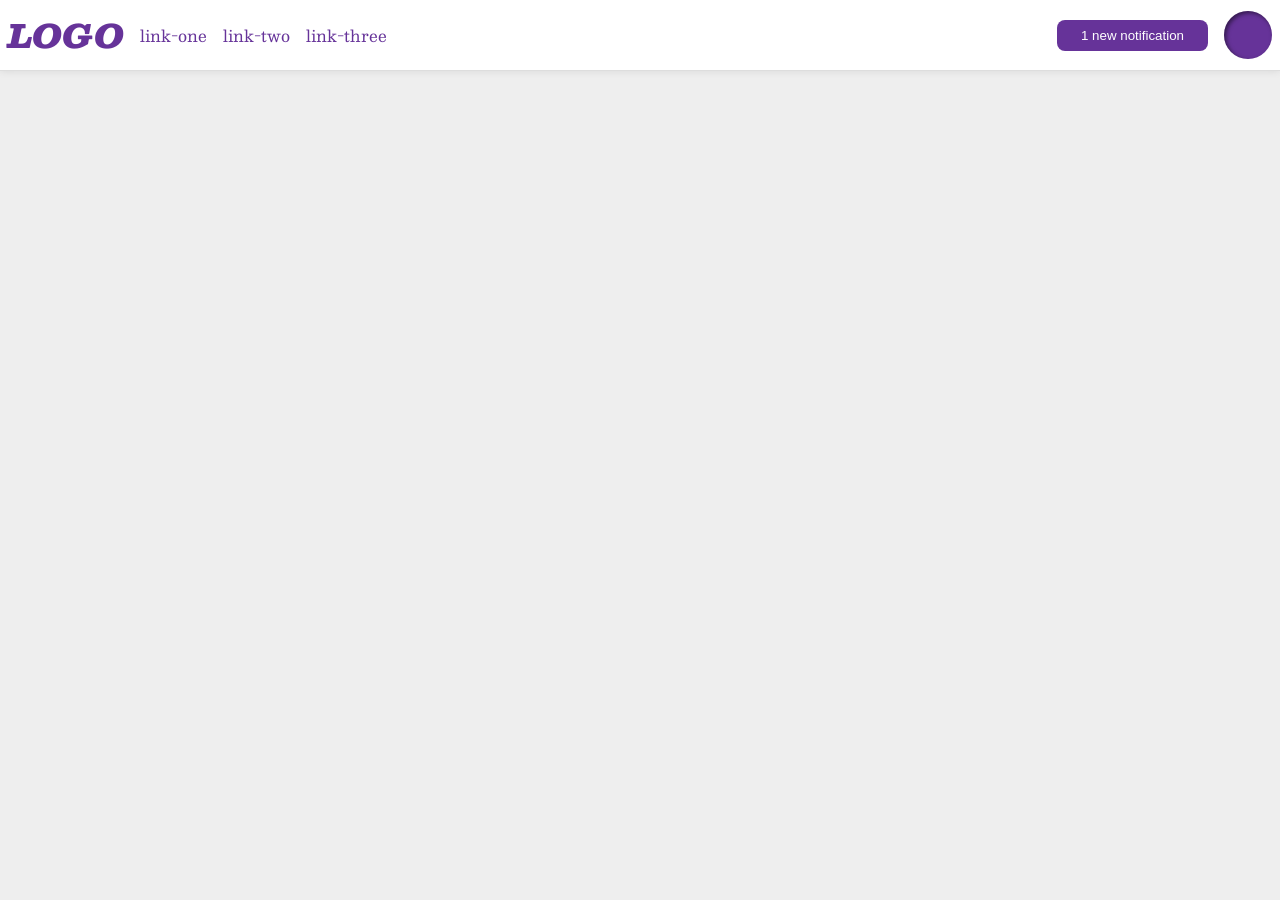
<file: foundations/flex/03-flex-header-2/index.html>
<!DOCTYPE html>
<html lang="en">
  <head>
    <meta charset="UTF-8">
    <meta http-equiv="X-UA-Compatible" content="IE=edge">
    <meta name="viewport" content="width=device-width, initial-scale=1.0">
    <title>Flex Header 2</title>
    <link rel="stylesheet" href="style.css">
  </head>
  <body>
    <div class="header">
      <div class="left-side">
        <div class="logo">
          LOGO
        </div>
        <ul class="links">
          <li><a href="https://google.com">link-one</a></li>
          <li><a href="https://google.com">link-two</a></li>
          <li><a href="https://google.com">link-three</a></li>
        </ul>
      </div>
      <div class="right-side">
        <button class="notifications">
          1 new notification
        </button>
        <div class="profile-image"></div>
      </div>
      
    </div>
  </body>
</html>
</file>
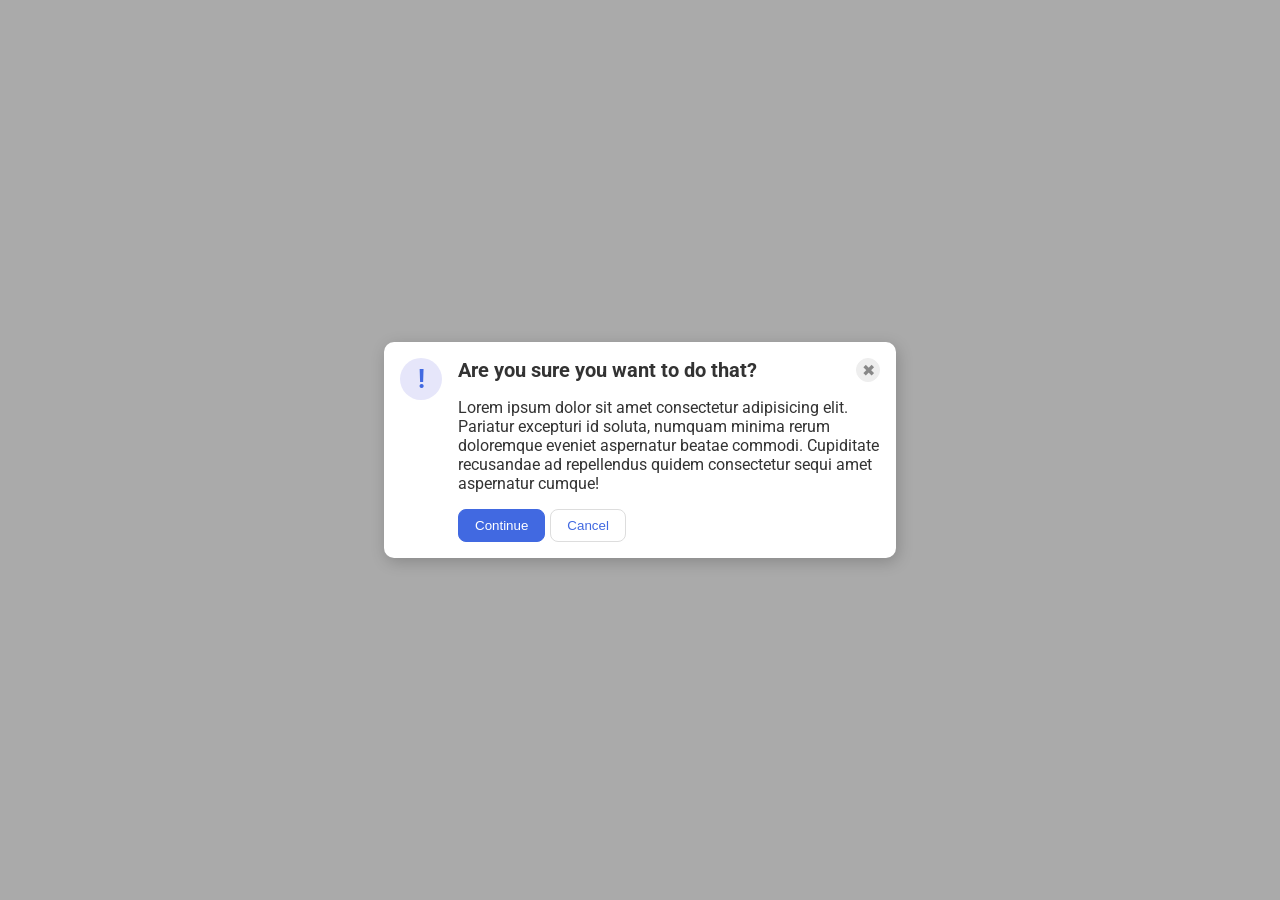
<file: foundations/flex/05-flex-modal/index.html>
<!DOCTYPE html>
<html lang="en">
  <head>
    <meta charset="UTF-8">
    <meta http-equiv="X-UA-Compatible" content="IE=edge">
    <meta name="viewport" content="width=device-width, initial-scale=1.0">
    <link rel="stylesheet" href="style.css">
    <title>Modal</title>
  </head>
  <body>
    <div class="modal">
      <div class="icon">!</div>

      <div class="right-side">
        <div class="header">
          Are you sure you want to do that?
          <button class="close-button">✖</button>
        </div>
        <div class="text">Lorem ipsum dolor sit amet consectetur adipisicing elit. Pariatur excepturi id soluta, numquam minima rerum doloremque eveniet aspernatur beatae commodi. Cupiditate recusandae ad repellendus quidem consectetur sequi amet aspernatur cumque!</div>
        <div class="buttons">
          <button class="continue">Continue</button>
          <button class="cancel">Cancel</button>
        </div>
        
      </div>
      
    </div>
  </body>
</html>
</file>
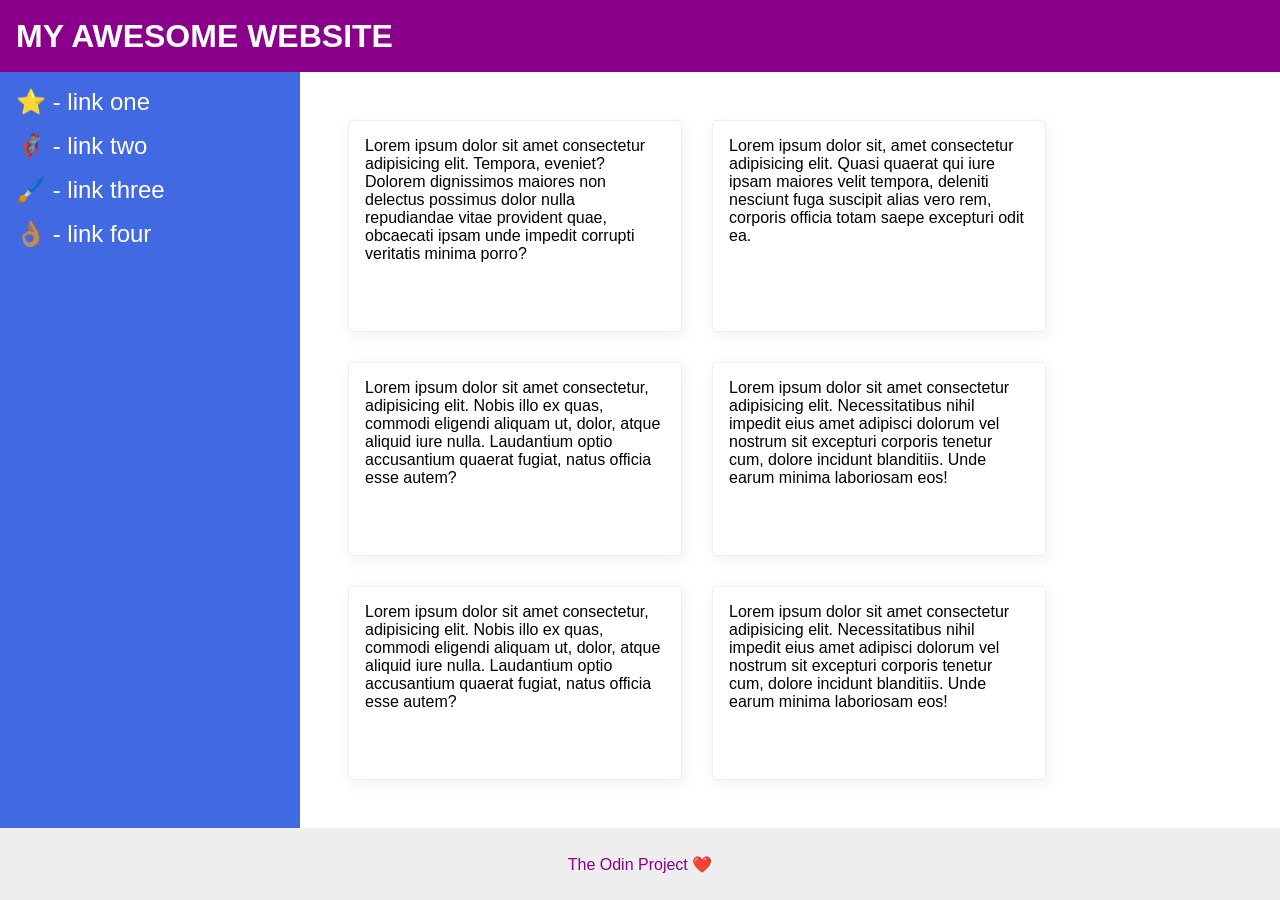
<file: foundations/flex/07-flex-layout-2/index.html>
<!DOCTYPE html>
<html lang="en">
  <head>
    <meta charset="UTF-8">
    <meta http-equiv="X-UA-Compatible" content="IE=edge">
    <meta name="viewport" content="width=device-width, initial-scale=1.0">
    <title>The Holy Grail</title>
    <link rel="stylesheet" href="style.css">
  </head>
  <body>
    <div class="header">
      MY AWESOME WEBSITE
    </div>
    
    <div class="content">
      <div class="sidebar">
        <ul>
          <li><a href="#">⭐ - link one</a></li>
          <li><a href="#">🦸🏽‍♂️ - link two</a></li>
          <li><a href="#">🖌️ - link three</a></li>
          <li><a href="#">👌🏽 - link four</a></li>
        </ul>
      </div>

      <div class="cards">
        <div class="card">Lorem ipsum dolor sit amet consectetur adipisicing elit. Tempora, eveniet? Dolorem dignissimos maiores non delectus possimus dolor nulla repudiandae vitae provident quae, obcaecati ipsam unde impedit corrupti veritatis minima porro?</div>
        <div class="card">Lorem ipsum dolor sit, amet consectetur adipisicing elit. Quasi quaerat qui iure ipsam maiores velit tempora, deleniti nesciunt fuga suscipit alias vero rem, corporis officia totam saepe excepturi odit ea.</div>
        <div class="card">Lorem ipsum dolor sit amet consectetur, adipisicing elit. Nobis illo ex quas, commodi eligendi aliquam ut, dolor, atque aliquid iure nulla. Laudantium optio accusantium quaerat fugiat, natus officia esse autem?</div>
        <div class="card">Lorem ipsum dolor sit amet consectetur adipisicing elit. Necessitatibus nihil impedit eius amet adipisci dolorum vel nostrum sit excepturi corporis tenetur cum, dolore incidunt blanditiis. Unde earum minima laboriosam eos!</div>
        <div class="card">Lorem ipsum dolor sit amet consectetur, adipisicing elit. Nobis illo ex quas, commodi eligendi aliquam ut, dolor, atque aliquid iure nulla. Laudantium optio accusantium quaerat fugiat, natus officia esse autem?</div>
        <div class="card">Lorem ipsum dolor sit amet consectetur adipisicing elit. Necessitatibus nihil impedit eius amet adipisci dolorum vel nostrum sit excepturi corporis tenetur cum, dolore incidunt blanditiis. Unde earum minima laboriosam eos!</div>
      </div>
      
    </div>
    
    <div class="footer">
      The Odin Project ❤️
    </div>
  </body>
</html>
</file>
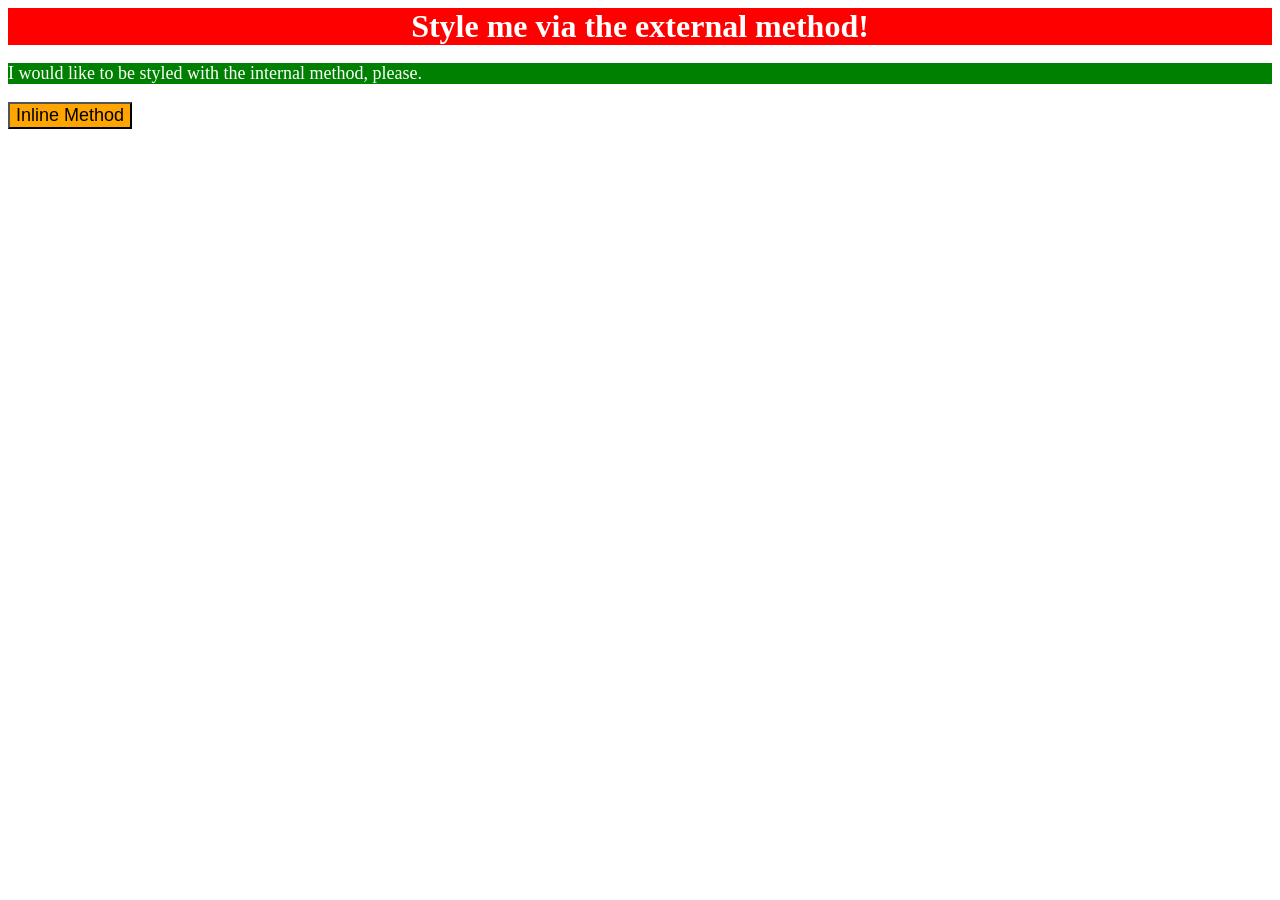
<file: foundations/intro-to-css/01-css-methods/index.html>
<!DOCTYPE html>
<html lang="en">
  <head>
    <meta charset="UTF-8">
    <meta http-equiv="X-UA-Compatible" content="IE=edge">
    <meta name="viewport" content="width=device-width, initial-scale=1.0">
    <title>Methods for Adding CSS</title>
    <link rel="stylesheet" href="style.css">
    
    <style>
      p {
        background-color: green;
        color: white;
        font-size: 18px;
      }
    </style>
  </head>
  <body>
    <div>Style me via the external method!</div>
    <p>I would like to be styled with the internal method, please.</p>
    <button style="background-color: orange; font-size: 18px;">Inline Method</button>
  </body>
</html>
</file>
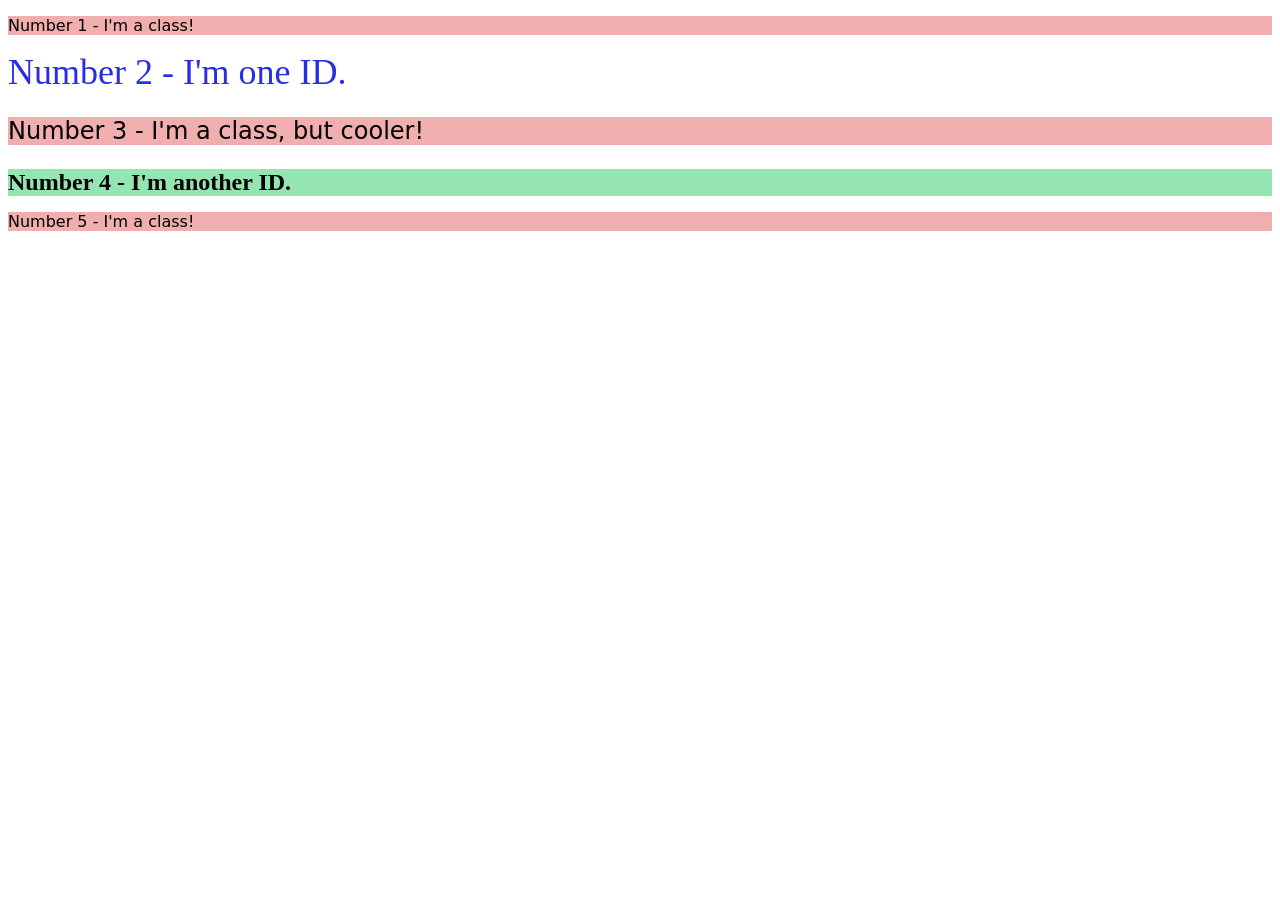
<file: foundations/intro-to-css/02-class-id-selectors/index.html>
<!DOCTYPE html>
<html lang="en">
  <head>
    <meta charset="UTF-8">
    <meta http-equiv="X-UA-Compatible" content="IE=edge">
    <meta name="viewport" content="width=device-width, initial-scale=1.0">
    <title>Class and ID Selectors</title>
    <link rel="stylesheet" href="style.css">
  </head>
  <body>
    <p class="odd">Number 1 - I'm a class!</p>
    <div id="div-two">Number 2 - I'm one ID.</div>
    <p class="odd adjust-font-size">Number 3 - I'm a class, but cooler!</p>
    <div id="div-four" class="adjust-font-size">Number 4 - I'm another ID.</div>
    <p class="odd">Number 5 - I'm a class!</p>
  </body>
</html>
</file>
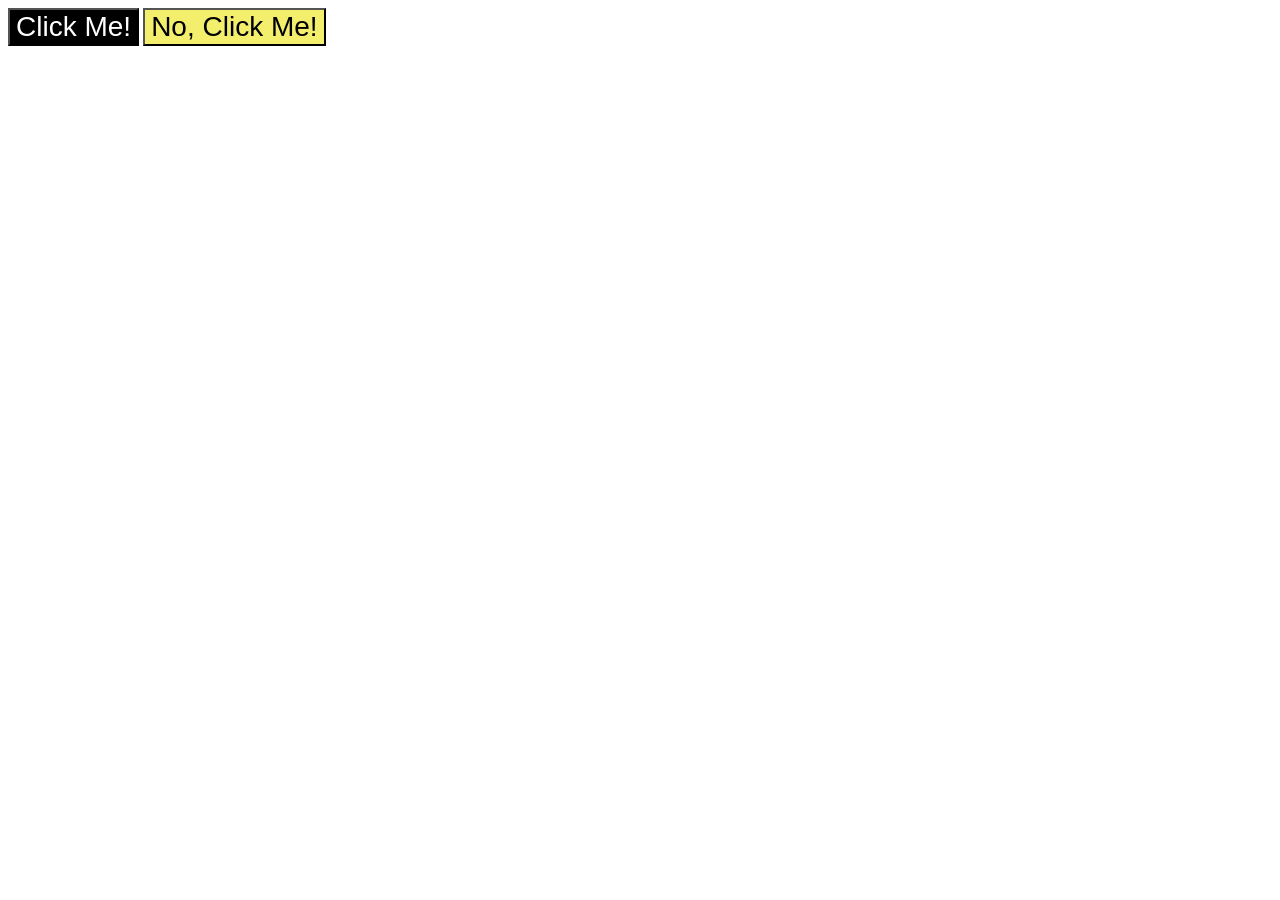
<file: foundations/intro-to-css/03-grouping-selectors/index.html>
<!DOCTYPE html>
<html lang="en">
  <head>
    <meta charset="UTF-8">
    <meta http-equiv="X-UA-Compatible" content="IE=edge">
    <meta name="viewport" content="width=device-width, initial-scale=1.0">
    <title>Grouping Selectors</title>
    <link rel="stylesheet" href="style.css">
  </head>
  <body>
    <button class="button-one">Click Me!</button>
    <button class="button-two">No, Click Me!</button>
  </body>
</html>
</file>
<file: foundations/flex/03-flex-header-2/style.css>
/* this is some magical font-importing.  
you'll learn about it later. */
@import url('https://fonts.googleapis.com/css2?family=Besley:ital,wght@0,400;1,900&display=swap');

body {
  margin: 0;
  background: #eee;
  font-family: Besley, serif;
}

.header {
  background: white;
  border-bottom: 1px solid #ddd;
  box-shadow: 0 0 8px rgba(0,0,0,.1);
  display: flex;
  justify-content: space-between;
  align-items: center;
  padding: 8px;
}

.left-side,
.right-side {
  display: flex;
  align-items: center;
  gap: 16px;
}

.links {
  display: flex;
  gap: 16px;
  margin: 0;
  padding: 0;
}

.profile-image {
  background: rebeccapurple;
  box-shadow: inset 2px 2px 4px rgba(0,0,0,.5);
  border-radius: 50%;
  width: 48px;
  height: 48px;
}

.logo {
  color: rebeccapurple;
  font-size: 32px;
  font-weight: 900;
  font-style: italic;
}

button {
  border: none;
  border-radius: 8px;
  background: rebeccapurple;
  color: white;
  padding: 8px 24px;
}

a {
  /* this removes the line under our links */
  text-decoration: none;
  color: rebeccapurple;
}

ul {
  list-style-type: none;
}
</file>
<file: foundations/flex/05-flex-modal/style.css>
@import url('https://fonts.googleapis.com/css2?family=Roboto:wght@400;700&display=swap');

html, body {
  height: 100%;
}

body {
  font-family: Roboto, sans-serif;
  margin: 0;
  background: #aaa;
  color: #333;
  /* I'll give you this one for free lol */
  display: flex;
  align-items: center;
  justify-content: center;
}

.modal {
  background: white;
  width: 480px;
  border-radius: 10px;
  box-shadow: 2px 4px 16px rgba(0,0,0,.2);
  display: flex;
  gap: 16px;
  padding: 16px;
}

.icon {
  color: royalblue;
  font-size: 26px;
  font-weight: 700;
  background: lavender;
  width: 42px;
  height: 42px;
  border-radius: 50%;
  display: flex;
  align-items: center;
  justify-content: center;
  flex-shrink: 0;
}

.right-side {
  display: flex;
  flex-direction: column;
  gap: 16px;
}

.header {
  display: flex;
  justify-content: space-between;
  align-items: center;
  font-weight: bold;
  font-size: 20px;
}

.close-button {
  background: #eee;
  border-radius: 50%;
  color: #888;
  font-weight: 400;
  font-size: 16px;
  height: 24px;
  width: 24px;
  display: flex;
  align-items: center;
  justify-content: center;
  border: 1px solid #eee;
  padding: 0;
}

button {
  cursor: pointer;
  padding: 8px 16px;
  border-radius: 8px;
}

.buttons {
  display: flex;
  gap: 5px;
}

button.continue {
  background: royalblue;
  border: 1px solid royalblue;
  color: white;
}

button.cancel {
  background: white;
  border: 1px solid #ddd;
  color: royalblue;
}
</file>
<file: foundations/flex/07-flex-layout-2/style.css>
body {
  font-family: -apple-system, BlinkMacSystemFont, 'Segoe UI', Roboto, Oxygen, Ubuntu, Cantarell, 'Open Sans', 'Helvetica Neue', sans-serif;
  margin: 0;
  min-height: 100vh;
  display: flex;
  flex-direction: column;
}

ul {
  display: flex;
  list-style-type: none;
  padding: 0;
  flex-direction: column;
  gap: 16px;
  margin: 0;
}

a {
  text-decoration: none;
  color: white;
  font-size: 24px;
}

.header {
  display: flex;
  height: 72px;
  background: darkmagenta;
  color: white;
  font-size: 32px;
  font-weight: 900;
  padding: 0px 16px;
  align-items: center;
}

.content {
  display: flex;
  flex: 1;
}

.cards {
  padding: 48px;
  display: flex;
  flex-wrap: wrap;
  gap: 30px;
}

.card {
  width: 300px;
  padding: 16px;
}

.footer {
  display: flex;
  height: 72px;
  background: #eee;
  color: darkmagenta;
  justify-content: center;
  align-items: center;
}

.sidebar {
  width: 300px;
  flex-shrink: 0;
  background: royalblue;
  box-sizing: border-box;
  padding: 16px;
}

.card {
  border: 1px solid #eee;
  box-shadow: 2px 4px 16px rgba(0,0,0,.06);
  border-radius: 4px;
}
</file>
<file: foundations/intro-to-css/01-css-methods/style.css>
div {
    background-color: red;
    color: white;
    font-size: 32px;
    text-align: center;
    font-weight: bold;
}
</file>
<file: foundations/intro-to-css/02-class-id-selectors/style.css>
/* Add CSS Styling */

.odd {
    background-color: rgb(241, 174, 174);
    font-family: Verdana, "DejaVu Sans", sans-serif;
}

.adjust-font-size {
    font-size: 24px;
}

#div-two {
    color: rgb(40, 46, 227);
    font-size: 36px;
}

#div-four {
    background-color: rgb(149, 229, 178);
    font-weight: bold;
}
</file>
<file: foundations/intro-to-css/03-grouping-selectors/style.css>
/* Add CSS Styling */

.button-one,
.button-two {
    font-size: 28px;
    font-family: Helvetica, "Times New Roman", sans-serif;
}

.button-one {
    background-color: black;
    color: white;
}

.button-two {
    background-color: hsl(58, 85%, 69%);
}
</file>
